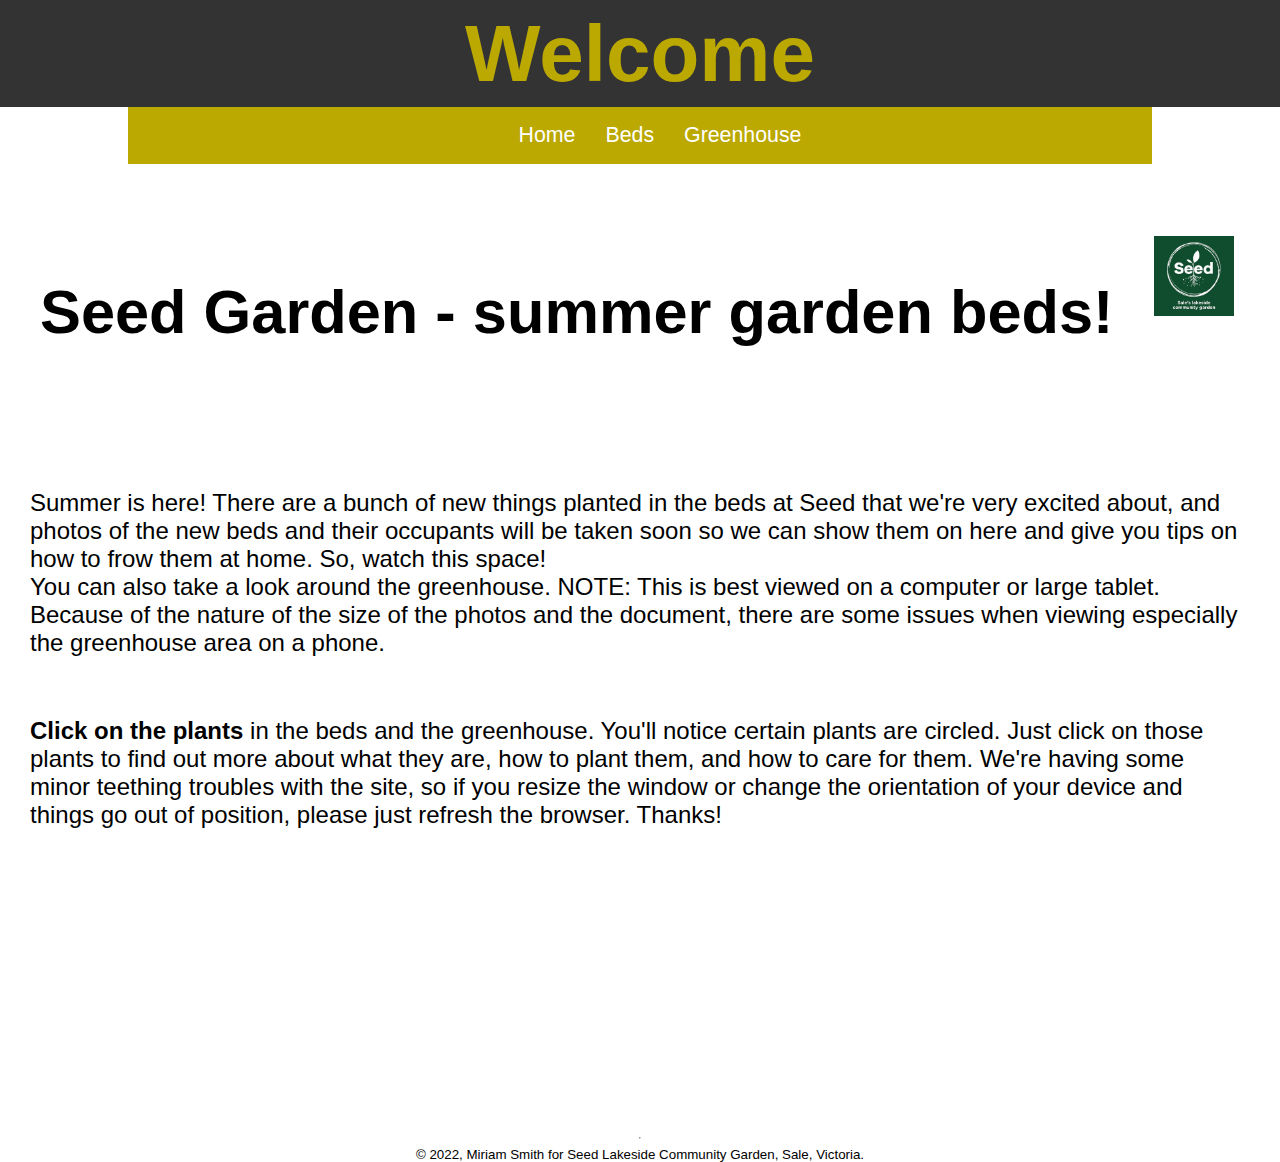
<file: index.html>
<!DOCTYPE html>
<html lang="en">
    <head>
        <title>Seed education - Home</title>
        <meta charset="utf-8"/>
        <meta name="viewport" content="width=device-width, initial-scale=1.0"/>
        <link href="./Styles/styles.css" rel="stylesheet" type="text/css"/>
    </head>
    <body>
        <div class="container">
            <div class="banner">
                <h1 id="home_banner" style="text-align: center;">Welcome</h1>
            </div>
        </div>
        <div class="nav-row">
            <nav class="nav">
               <ul class="nav-row">
                    <li><a class="nav-link" href="#">Home</a></li>
                   <li><a class="nav-link" href="garden.html">Beds</a></li>
                   <li><a class="nav-link" href="greenhouse.html">Greenhouse</a></li>
                   
                  <!-- <li><a class="nav-link" href="about.html">About</a></li>-->
                </ul> 
            </nav>
        </div>
        <br><br><br><br>
        <div class="row">
            <h1 class="text main1 header">Seed Garden - summer garden beds!</h1>
            <img src="Images/AASEED+logo.jpeg" alt="Seed Logo" height="80px" width="80px"/>
        </div>
        <br/><br/><br/><br/>
        <div class="row">
            <p class="text main large" id="text1">Summer is here! There are a bunch of new things planted in the beds at Seed that we're very excited about,
                and photos of the new beds and their occupants will be taken soon so we can show them on here and give you tips on how to frow them at home.
                So, watch this space! <br/>
                You can also take a look around the greenhouse. NOTE: This is best viewed on a computer or large tablet. Because of the nature of
                the size of the photos and the document, there are some issues when viewing especially the greenhouse area on a phone.

            </p>    
        </div>
        
        <div class="row">
            <p class="text main large" id="text2"><b>Click on the plants</b> in the beds and the greenhouse. You'll notice certain plants are 
                circled. Just click on those plants to find out more about what they are, how to plant them, and how to care 
                for them. We're having some minor teething troubles with the site, so if you resize the window or change
                the orientation of your device and things go out of position, please just refresh the browser. Thanks!

            </p>
        </div>
        <br/><br/><br/><br/><br/><br/><br/><br/><br/><br/><br/><br/><br/><br/><br/><hr/>
        <footer class="homefooter">&copy; 2022, Miriam Smith for Seed Lakeside Community Garden, Sale, Victoria. </footer>
        <script src="./Scripts/index.js" type="text/javascript"></script>
        
    </body>

    

</html>
</file>
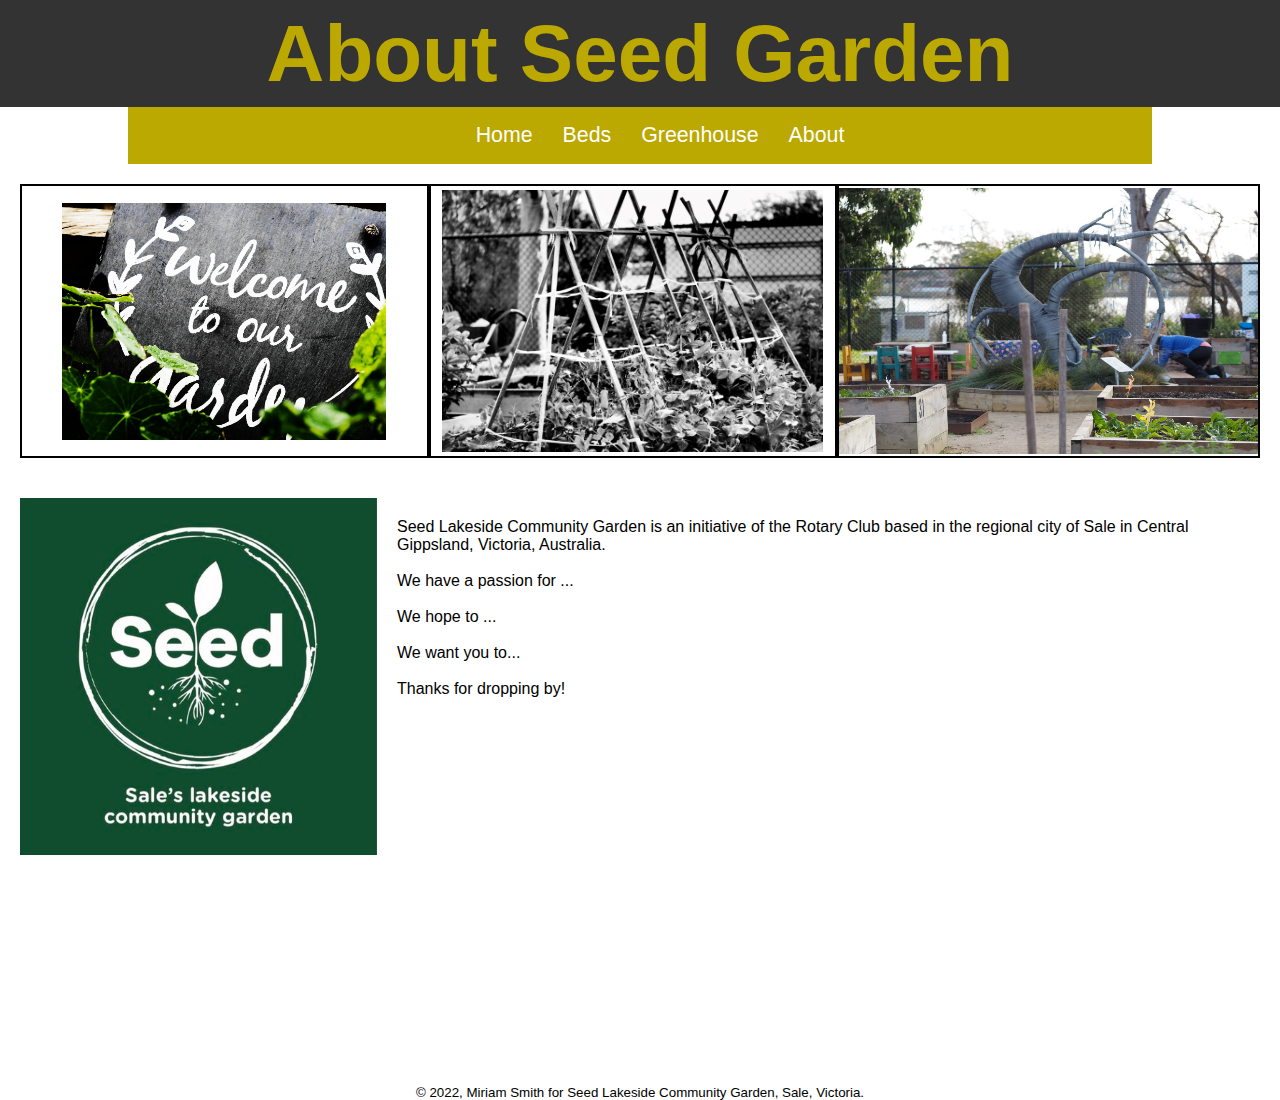
<file: about.html>
<!DOCTYPE html>
<html lang="en">
    <head>
        <title>Seed - About</title>
        <meta charset="utf-8"/>
        <meta name="viewport" content="width=device-width, initial-scale=1.0"/>
        <link href="./Styles/styles.css" rel="stylesheet" type="text/css"/>
    </head>
    <body>
        <div class="container">
            <div class="banner">
                <h1 id="home_banner" style="text-align: center;">About Seed Garden</h1>
            </div>
        </div>

        <div class="nav-row">
            <nav class="nav">
               <ul class="nav-row">
                    <li><a class="nav-link" href="index.html">Home</a></li>
                   <li><a class="nav-link" href="garden.html">Beds</a></li>
                   <li><a class="nav-link" href="greenhouse.html">Greenhouse</a></li>
                   <li><a class="nav-link" href="#">About</a></li>
                   
               </ul> 
            </nav>
        </div>
        <div class="row smlmargin">
            <div class="picborder" tabindex="0">
                <img src="Images/background.JPG" alt="Welcome to our garden" width="324px" height="237px">
            </div>
            <div class="picborder" tabindex="0">
                <img src="Images/teepee.JPG" alt="Climbing garden" width="381px" height="262.5px">
            </div>
            <div class="picborder" tabindex="0"> 
                <img src="Images/sculpture.JPG" alt="Garden sculpture" width="419px" height="265.5px">
            </div>
        </div>
        <div class="row smlmargin">
            <img src="Images/AASEED+logo.jpeg" alt="Seed logo" width="357px" height="357px">
            <p class="text smlmargin">
                Seed Lakeside Community Garden is an initiative of the Rotary Club based in the regional
                city of Sale in Central Gippsland, Victoria, Australia.
                <br><br>
                We have a passion for ...
                <br><br>
                We hope to ...
                <br><br>
                We want you to...
                <br><br>
                Thanks for dropping by!
            </p>
        </div>
        <div class="break"></div>
        <footer class="footer">&copy; 2022, Miriam Smith for Seed Lakeside Community Garden, Sale, Victoria. </footer>
        <script src="./Scripts/index.js" type="text/javascript"></script>
    </body>

</html>
</file>
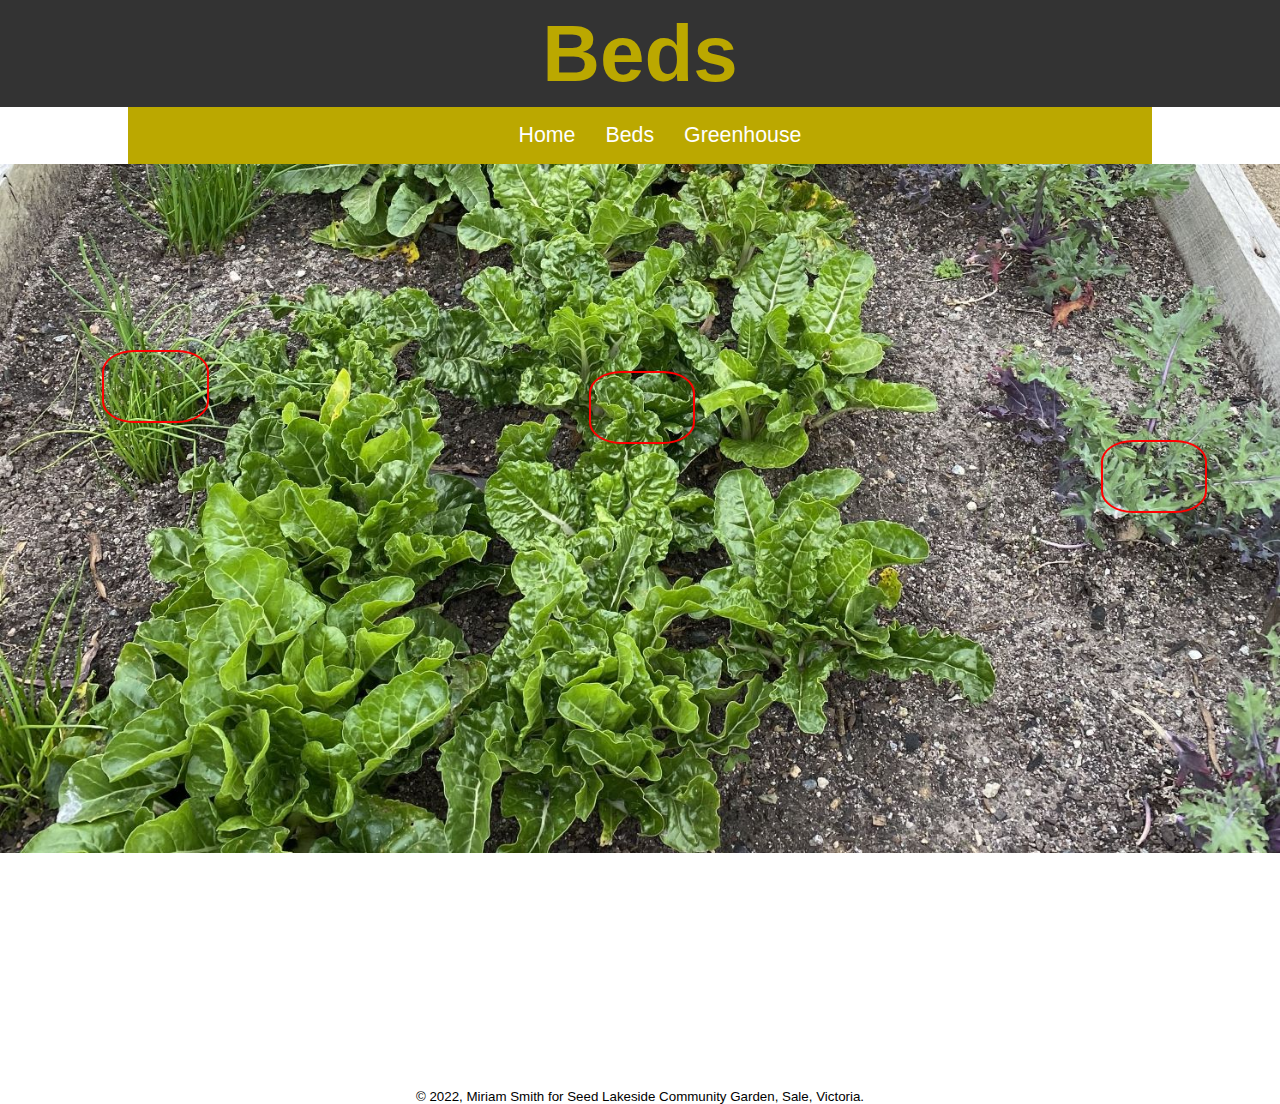
<file: bed-31.html>
<!DOCTYPE html>
<html lang="en">
    <head>
        <title>Seed Garden - Bed 31</title>
        <meta charset="utf-8"/>
        <meta name="viewport" content="width=device-width, initial-scale=1.0"/>
        <link href="./Styles/styles.css" rel="stylesheet" type="text/css"/>
    </head>
    <body>
        <div class="container">
            <div class="banner">
                <h1 id="home_banner" style="text-align: center;">Beds</h1>
            </div>
        </div>

        <div class="nav-row">
            <nav class="nav">
               <ul class="nav-row">
                    <li><a class="nav-link" href="index.html">Home</a></li>
                    <li><a class="nav-link" href="garden.html">Beds</a></li>
                    <li><a class="nav-link" href="greenhouse.html">Greenhouse</a></li>
               </ul> 
            </nav>
        </div>
        <p class="hidden text">This is better viewed on a tablet or computer :)</p>
       
            <div class="bed-thirty-one" id="thirtyone">
                <img src="Images/bed-31.JPG" id="imag-31" class="clickable centre imag" width="370px" height="auto" alt="a bed">
                <div class="spring-onion" id="spring_onion" tabindex="0"></div>
                <div class="silver-beet" id="silverbeet" tabindex="0"></div>
                <div class="beetroot" id="beetroot" tabindex="0"></div>
            </div>
            
        
        
        <br/><br/>
        <div class="break"></div>
        <p class="text center hide large bg" id="spring_onion_text">
            <b>Chives</b> is a hardy herb with a mild oniony taste. A memeber of the allium family, just like 
            garlic, leek, and onion, you can repeatedly trim off what you need for cooking from a chives plant
            and it will continue to grow, providing it is looked after. They require full sun, and fertile soil, so 
            be sure to use plenty of compost or well-rotted manure. They are ready to eat within a few weeks, unlike 
            other alliums. 
        </p>
        <p class="text center hide large bg" id="silverbeet_text">
            <b>Silver beet</b> is a delicious green leafy vegetable that holds its shape well in soups. It requires a spot 
            with full sun and well-drained soil. It is quite hardy and frost tolerant, and can be grown almost year-round 
            in many parts of Australia including central Gippsland.
        </p>
        <p class="text center hide large bg" id="beetroot_text">
           <b>Kale</b> is a dark green vegetable high in antioxidents. Like many green leafy vegetables, nitrogenis important to 
           form healthy leaves. It is also a very shallow-rooted plant, so is vulnerable to changes in temperature and moisture close to the 
           surface of the soil. For this reason, water regularly and consider using pea straw or a similar mulch to keep the soil a 
           regular temperature. Kale plants can get rather big, so space out your seeds or seedlings well, allowing at least 35cm 
           between each plant.
        </p>
       
        
        
        <footer class="footer">&copy; 2022, Miriam Smith for Seed Lakeside Community Garden, Sale, Victoria. </footer> 
        <script src="./Scripts/bed-31.js" type="text/javascript"></script>
    </body>

</html>
</file>
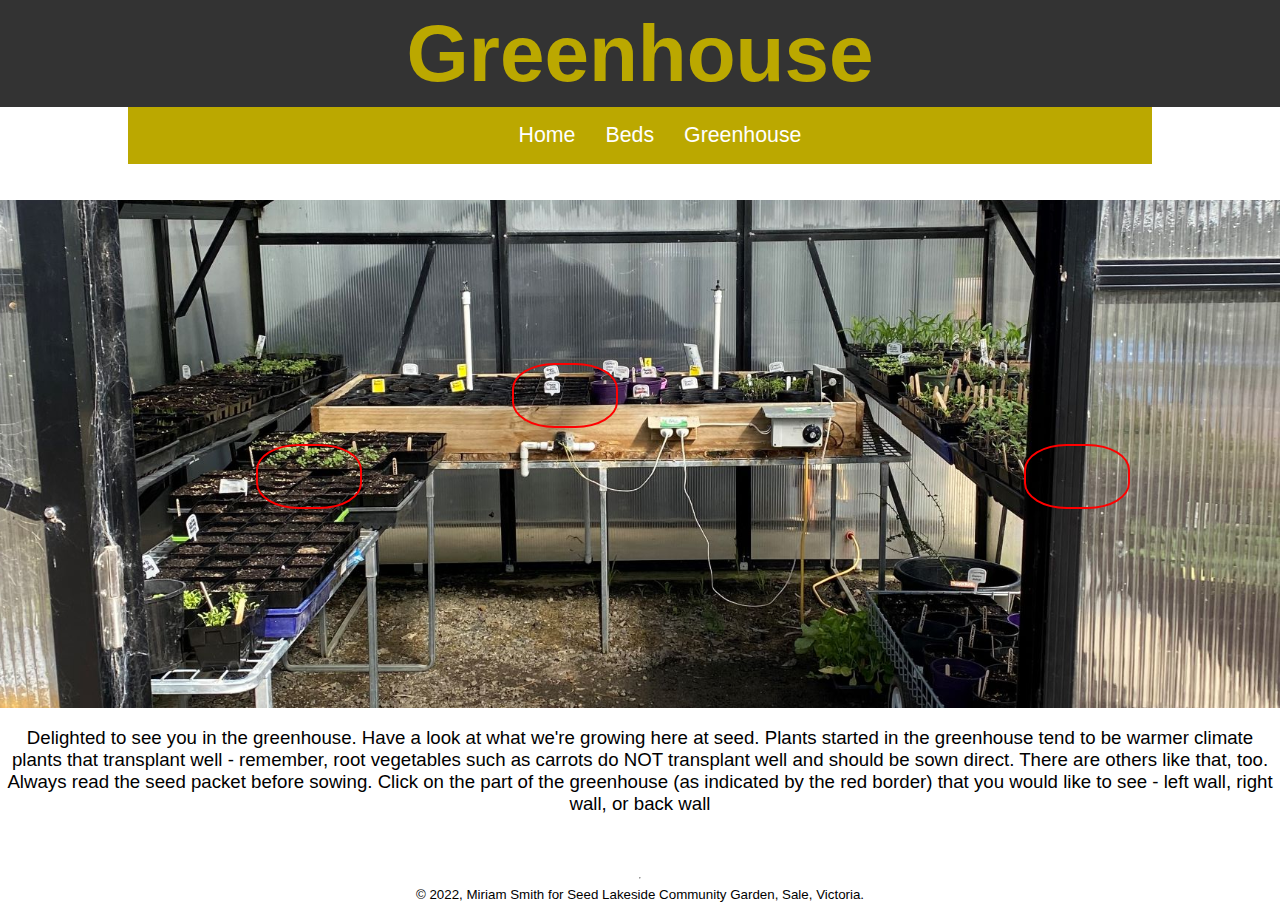
<file: greenhouse.html>
<!DOCTYPE html>
<html lang="en">
    <head>
        <title>Seed garden - beds</title>
        <meta charset="utf-8"/>
        <meta name="viewport" content="width=device-width, initial-scale=1.0"/>
        <link href="./Styles/styles.css" rel="stylesheet" type="text/css"/>
    </head>
    <body>
        <div class="container">
            <div class="banner">
                <h1 id="home_banner" style="text-align: center;">Greenhouse</h1>
            </div>
        </div>
        <div class="nav-row">
            <nav class="nav">
               <ul class="nav-row">
                    <li><a class="nav-link" href="index.html">Home</a></li>
                   <li><a class="nav-link" href="garden.html">Beds</a></li>
                   <li><a class="nav-link" href="#">Greenhouse</a></li>
                  <!-- <li><a class="nav-link" href="about.html">About</a></li>-->
                </ul> 
            </nav>
        </div>

        <br/><br/>

        <div class="greenhouse" id="greenhouse">
            <img src="Images/front-greenhouse.jpg" id="green-imag" class="clickable centre imag" width="370" height="auto" alt="Entry to the greenhouse"/>
            <a href="greenhouse-back.html" id="greenhouseback" class="greenhouse-back"></a>
            <a href="greenhouse-left.html" id="greenhouseright" class="greenhouse-left"></a>
            <a href="greenhouse-right.html" id="greenhouseleft" class="greenhouse-right"></a>
        </div>

        <p class="text lesslarge center">Delighted to see you in the greenhouse. Have a look at what we're growing here at seed. Plants started in the greenhouse 
            tend to be warmer climate plants that transplant well - remember, root vegetables such as carrots do NOT transplant well and should be sown direct. There
            are others like that, too. Always read the seed packet before sowing.
            Click on the part of the greenhouse (as indicated by the red border) that you would like to see - left wall, right wall, or back wall</p>
        
        

        <br/><br/><hr/>

        <footer class="homefooter">&copy; 2022, Miriam Smith for Seed Lakeside Community Garden, Sale, Victoria. </footer>
        
        
        <script src="Scripts/greenhouse.js" type="text/javascript"></script>
        
    </body>

    

</html>
</file>
<file: Styles/styles.css>
body{
    background-color: #ffffff;
    height: 100%;
    width: 100%;
    margin: 0;
    display: flex;
    
    justify-items: center; 
    flex-direction: column;
  }

html {
    height: 100%;
    width: 100%;
}

.imag {
    display: none;
}

.container{
    display: flex;
    flex-direction: column;
    justify-content: center;
    justify-items: center;
    justify-self: center;
}

.banner{
    display: flex;
    flex-direction: column;
    
    background-color: #333333;
    width: 100%;
    height: 100%;
    color: rgb(187, 168, 0);
    font-size: 30pt;
    align-items: center;
    font-family: 'Segoe UI', Tahoma, Geneva, Verdana, sans-serif;
    line-height: 0%;

}

.col{
    display: flex;
    flex-direction: column;
}

.row{
    display: flex;
    flex-direction: row;
}

.nav-row {
    display: flex;
    flex-direction: row;
    justify-self: center;
    justify-content: center;
}

.nav{
    background-color: rgb(187, 168, 0);
    width: 80%;
    justify-self: center;
}

.left{
    float: left;
}

ul {
    list-style: none;
}

.nav-link{
    text-decoration: none;
    font-family: 'Segoe UI', Tahoma, Geneva, Verdana, sans-serif;
    font-size: 16pt;
    color: #fff;
    padding: 15px;
}

.nav-link:hover{
    color: rgb(143, 207, 130)
}

.text{
    font-family: Verdana, Geneva, Tahoma, sans-serif;
}


.all-the-beds {
    background-image: url('../Images/all-the-beds.JPG');
    background-size: cover;
    background-repeat: no-repeat;
    background-position: center;
    display: flex;
    justify-self: center;
    justify-content: center;
    width: 100%;
    aspect-ratio: 3716/1474;
    position: relative;
   
}

.greenhouse {
    background-image: url('../Images/front-greenhouse.jpg');
    background-size: cover;
    background-repeat: no-repeat;
    background-position: center;
    display: flex;
    justify-self: center;
    justify-content: center;
    position: relative;
    aspect-ratio: 1858/737;
}

.bed-twenty-six{
    background-image: url('../Images/bed-26.JPG');
    background-size: cover;
    background-repeat: no-repeat;
    background-position: center;
    display: flex;
    justify-self: center;
    justify-content: center;  
    width: 100%;
    aspect-ratio: 1858/1000;
    position: relative;
   
}

.bed-twenty-nine {
    background-image: url('../Images/bed-29.JPG');
    background-size: cover;
    background-repeat: no-repeat;
    background-position: center;
    display: flex;
    justify-self: center;
    justify-content: center;
    width: 100%;
    aspect-ratio: 1858/1000;
    position: relative;
   
}

.bed-thirty-one {
    background-image: url('../Images/bed-31.JPG');
    background-size: cover;
    background-repeat: no-repeat;
    background-position: center;
    display: flex;
    justify-self: center;
    justify-content: center;
    width: 100%;
    aspect-ratio: 1858/1000;
    position: relative;
   
    
}

.left-greenhouse {
    background-image: url('../Images/left-greenhouse.jpg');
    background-size: cover;
    background-repeat: no-repeat;
    background-position: center;
    display: flex;
    justify-self: center;
    justify-content: center;
 
    width: 100%;
    aspect-ratio: 1858/1000;
    position: relative;
    /*top: 200px;*/
}

.back-greenhouse {
    background-image: url('../Images/back-greenhouse.jpg');
    background-size: cover;
    background-repeat: no-repeat;
    background-position: center;
    display: flex;
    justify-self: center;
    justify-content: center;
   
    width: 100%;
    aspect-ratio: 1858/1000;
    position: relative;
    /*top: 200px;*/
}

.right-greenhouse {
    background-image: url('../Images/right-greenhouse.jpg');
    background-size: cover;
    background-repeat: no-repeat;
    background-position: center;
    display: flex;
    justify-self: center;
    justify-content: center;
   
    width: 100%;
    aspect-ratio: 1858/1000;
    position: relative;
    /*top: 200px;*/
}


.bg {
    background-color: #fff;
}

.all-bed-image {
    width: 100%;
    height: auto;
}

.bed-container {
    display: flex;
    flex-direction: column;
    justify-self: center;
    justify-content: center;
    width: 100%;
    height: 100%;
}

.bed-31 {
    position: absolute;
    top: 200px;
    border-radius: 30%;
    width: 1008px;
    height: 737px;
    z-index: 2000;
}


.link {
    position: absolute;
    left: 34%;
    top: 40%;
    border-radius: 40%;
    border: 2px solid #ff0000;
    width: 7%;
    height: 7%;
}

.bed-26 {
    position: absolute;
    left: 20%;
    top: 48%;
    border-radius: 40%;
    border: 2px solid #ff0000;
    width: 7%;
    height: 7%;
}

.bed-29 {
    position: absolute;
    left: 82%;
    top: 49%;
    border-radius: 40%;
    border: 2px solid #ff0000;
    width: 7%;
    height: 7%;
}

.greenhouse-back {
    position: absolute;
    top: 32%;
    left: 40%;
    width: 8%;
    height: 12%;
    border-radius: 40%;
    border: 2px solid #ff0000;
}

.greenhouse-left {
    position: absolute;
    top: 48%;
    left: 20%;
    width: 8%;
    height: 12%;
    border-radius: 40%;
    border: 2px solid #ff0000;
}

.greenhouse-right {
    position: absolute;
    top: 48%;
    left: 80%;
    width: 8%;
    height: 12%;
    border-radius: 40%;
    border: 2px solid #ff0000;
}

.clickable{
    background-color: #ffffff;
}

.center{
    text-align: center;
}

.bed-one {
    display: flex;
    flex-direction: row;
    justify-self: center;
    justify-content: center;
    width: 1000px;
    height: 800px;
 
}

.centre{
    justify-self: left;
    justify-content: left;
}

.smlmargin{
    margin: 20px;
}

.clickable:hover{
    background-color: rgb(187, 168, 0);
    color: #fff;
}

.clickable:focus{
    background-color: rgb(187, 168, 0);
    color: #fff;
}

.spring-onion {
    position: absolute;
    left: 8%;
    top: 27%;
    cursor: pointer;
    border-radius: 30%;
    border: 2px solid #ff0000;
    width: 8%;
    height: 10%;
    z-index: 2000;
}

.silver-beet {
    position: absolute;
    left: 46%;
    top: 30%;
    cursor: pointer;
    border-radius: 30%;
    border: 2px solid #ff0000;
    width: 8%;
    height: 10%;
    z-index: 2000;
}

.beetroot {
    position: absolute;
    top: 40%;
    left: 86%;
    cursor: pointer;
    border-radius: 30%;
    border: 2px solid #ff0000;
    width: 8%;
    height: 10%;
    z-index: 2000;
}

.rainbow-chard{
    position: absolute;
    left: 50%;
    top: 45%;
    cursor: pointer;
    border-radius: 30%;
    border: 2px solid #ff0000;
    width: 8%;
    height: 10%;
   
    z-index: 2000;
}

.lettuce {
    position: absolute;
    left: 90%;
    top: 70%;
    cursor: pointer;
    border-radius: 30%;
    border: 2px solid #ff0000;
    width: 8%;
    height: 10%;
   
    z-index: 2000;
}

.celery {
    position: absolute;
    left: 50%;
    top: 18%;
    width: 10%;
    height: 20%;
    border-radius: 30%;
    border: 2px solid #ff0000;
    cursor: pointer;
    z-index: 2000;
}

.parsley {
    position: absolute;
    left: 22%;
    top: 70%;
    width: 5%;
    height: 8%;
    border-radius: 30%;
    border: 2px solid #ff0000;
    cursor: pointer;
    z-index: 2000;
}

.rocket {
    position: absolute;
    left: 83%;
    top: 90%;    
    width: 5%;
    height: 8%;
    border-radius: 30%;
    border: 2px solid #ff0000;
    cursor: pointer;
    z-index: 2000;
}

.basil {
    position: absolute;
    top: 43%;
    left: 26%;
    width: 5%;
    height: 8%;
    border-radius: 30%;
    border: 3px solid #ff0000;
    cursor: pointer;
    z-index: 2000;
}

.zucchini {
    position: absolute;
    top: 43%;
    left: 56%;
    width: 5%;
    height: 8%;
    border-radius: 30%;
    border: 3px solid #ff0000;
    cursor: pointer;
    z-index: 2000;
}

.capsicum {
    position: absolute;
    top: 58%;
    left: 50%;
    width: 5%;
    height: 10%;
    border-radius: 30%;
    border: 2px solid #ff0000;
    cursor: pointer;
    z-index: 2000;
}

.main{
    margin: 30px;
    display: none;
}

.main1{
    margin: 40px;
}

.header{
    font-size: 46pt;
}

.large{
    font-size: 18pt;
}

.lesslarge {
    font-size: 14pt;
}

.hidden {
    text-align: center;
    display: none;
    
}

.break{
    width: 100%;
    height: 70px;
}

.homefooter{
    font-size: 10pt;
    font-family: Verdana, Geneva, Tahoma, sans-serif;
    display: flex;
    flex-direction: column;
    align-items: center;
    position: relative;
}

.footer{
    font-size: 10pt;
    font-family: Verdana, Geneva, Tahoma, sans-serif;
    display: flex;
    flex-direction: column;
    align-items: center;
    position: relative;
    top: 200px;
}


.picborder{
    height: 270px;
    width: 525px;
    border: 2px solid #000;
    display: flex;
    align-items: center;
    justify-content: center;
}

.picborder:hover{
    box-shadow: 7px 7px 5px #808080;
    border: none;
}

.picborder:focus{
    box-shadow: 7px 7px 5px #808080;
    border: none;
}

.hide{
    display: none;
    position: relative;
    
}

.hidecelery{
    display: none;
    position: relative;
    top: 350px;
}

.hide26 {
    display: none;
    position: relative;
    top: 250px;
}

.show{
    display: block;
}

@media (max-width: 1080px) {
    .banner {
        font-size: 16pt;
    }

    .nav-link {
        font-size: 12pt;
        padding: 10px;
    }

    .footer {
        font-size: 10pt;
    }

    .header {
        font-size: 22pt;
    }

    .large {
        font-size: 14pt;
    }

    .lesslarge {
        font-size: 12pt;
    }
}

@media (max-width: 580px) {

    .banner {
        font-size: 14pt;
    }

    .nav-link {
        font-size: 10pt;
        padding: 8px;
    }

    .footer {
        font-size: 8pt;
    }

    .header {
        font-size: 20pt;
    }

    .large {
        font-size: 12pt;
    }

    .lesslarge {
        font-size: 10pt;
    }
}
</file>
